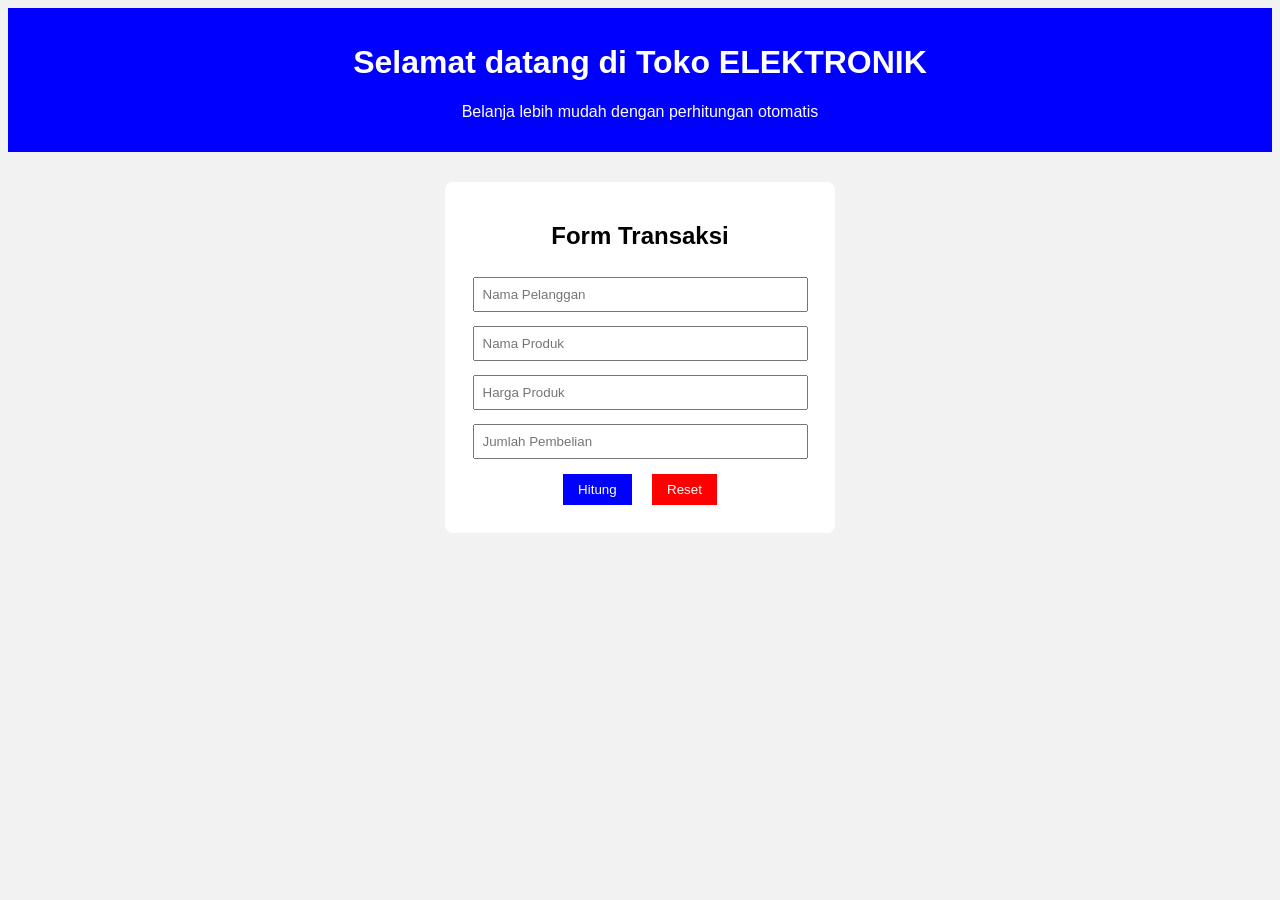
<file: index.html>
<!DOCTYPE html>
<html>
<head>
    <title>Form Hitung Belanja</title>
    <link rel="stylesheet" href="style.css">
</head>
<body>

    <div class="header">
        <h1>Selamat datang di Toko ELEKTRONIK</h1>
        <p>Belanja lebih mudah dengan perhitungan otomatis</p>
    </div>

    <div class="form-box">
        <h2>Form Transaksi</h2>
        <input type="text" id="pelanggan" placeholder="Nama Pelanggan"><br>
        <input type="text" id="produk" placeholder="Nama Produk"><br>
        <input type="number" id="harga" placeholder="Harga Produk"><br>
        <input type="number" id="jumlah" placeholder="Jumlah Pembelian"><br>

        <button class="hitung" onclick="hitung()">Hitung</button>
        <button class="reset" onclick="resetForm()">Reset</button>
    </div>

    <div id="hasil"></div>
    <script src="script.js"></script>
    </body>

</html>
</file>
<file: style.css>
body {
    font-family: Arial, sans-serif;
    background-color: #f2f2f2;
    text-align: center;
}

.header {
    background-color: blue;
    color: white;
    padding: 15px;
}

.form-box {
    background-color: white;
    width: 350px;
    margin: 30px auto;
    padding: 20px;
    border-radius: 8px;
}

input {
    width: 90%;
    padding: 8px;
    margin: 7px;
}

button {
    padding: 8px 15px;
    margin: 8px;
    border: none;
    color: white;
    cursor: pointer;
}

.hitung {
    background-color: blue;
}

.reset {
    background-color: red;
}

table {
    margin: 20px auto;
    background-color: white;
    border-collapse: collapse;
    width: 400px;
}

td {
    border: 1px solid #ccc;
    padding: 8px;
}

footer {
    text-align: bottom;
    position: relative;
    background-color: gray;
}
</file>
